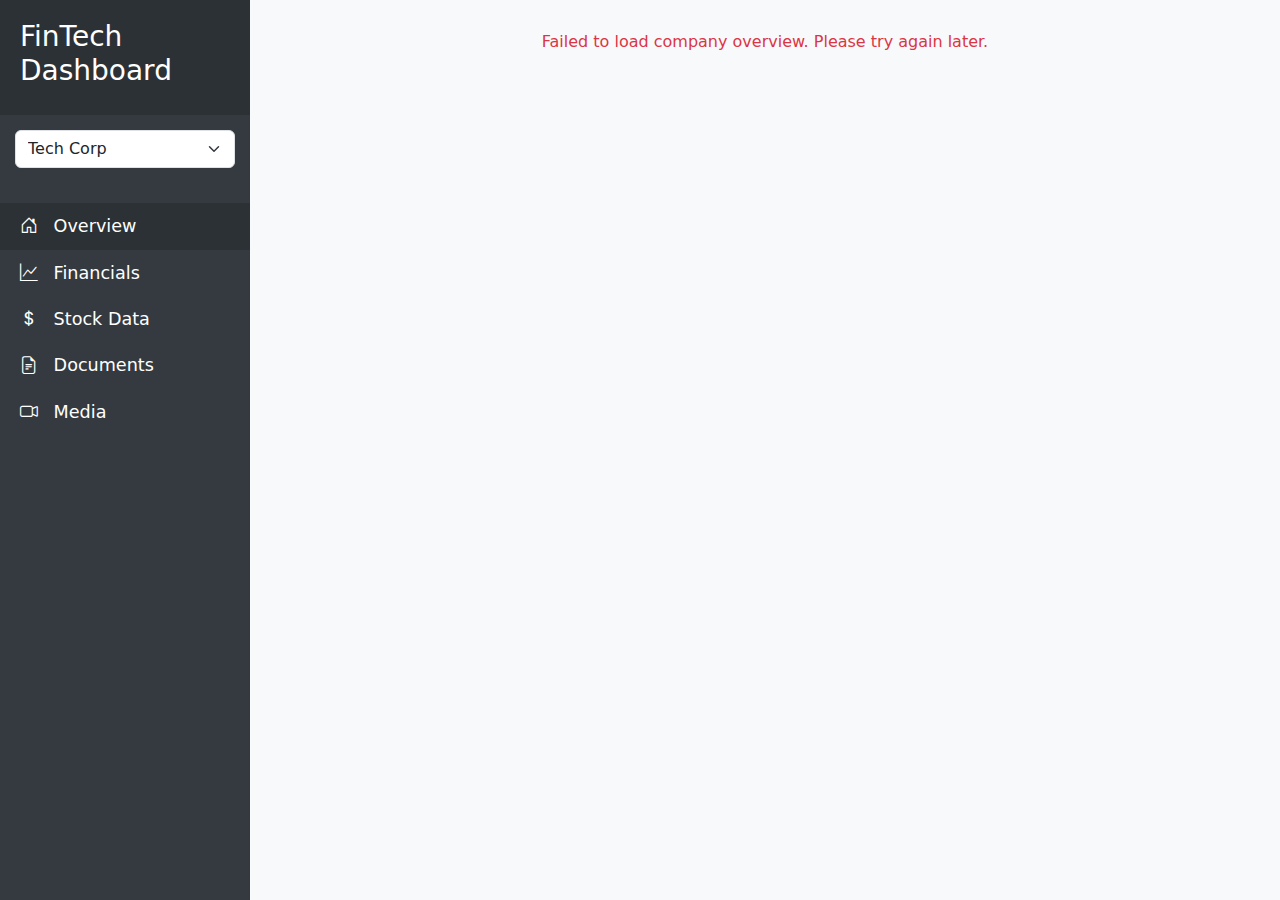
<file: index.html>
<!DOCTYPE html>
<html lang="en">
<head>
    <meta charset="UTF-8">
    <meta name="viewport" content="width=device-width, initial-scale=1.0">
    <title>Financial Data Dashboard</title>
    <link href="https://cdn.jsdelivr.net/npm/bootstrap@5.3.2/dist/css/bootstrap.min.css" rel="stylesheet">
    <link rel="stylesheet" href="https://cdn.jsdelivr.net/npm/bootstrap-icons@1.11.3/font/bootstrap-icons.css">
    <link rel="stylesheet" href="styles.css">
</head>
<body>
    <div class="wrapper">
        <!-- Sidebar -->
        <nav id="sidebar">
            <div class="sidebar-header">
                <h3>FinTech Dashboard</h3>
            </div>
            <div class="company-selector">
                <select id="companySelect" class="form-select">
                    <option value="1">Tech Corp</option>
                    <option value="2">Finance Plus</option>
                    <option value="3">Green Energy Ltd</option>
                </select>
            </div>
            <ul class="list-unstyled components">
                <li class="active">
                    <a href="#" data-section="overview">
                        <i class="bi bi-house-door"></i> Overview
                    </a>
                </li>
                <li>
                    <a href="#" data-section="financials">
                        <i class="bi bi-graph-up"></i> Financials
                    </a>
                </li>
                <li>
                    <a href="#" data-section="stock">
                        <i class="bi bi-currency-dollar"></i> Stock Data
                    </a>
                </li>
                <li>
                    <a href="#" data-section="documents">
                        <i class="bi bi-file-earmark-text"></i> Documents
                    </a>
                </li>
                <li>
                    <a href="#" data-section="media">
                        <i class="bi bi-camera-video"></i> Media
                    </a>
                </li>
            </ul>
        </nav>

        <!-- Page Content -->
        <div id="content">
            <!-- Overview Section -->
            <div id="overview" class="content-section active">
                <h2>Company Overview</h2>
                <div class="overview-content">
                    <div class="company-info card">
                        <!-- Company info will be loaded here -->
                    </div>
                </div>
            </div>

            <!-- Financials Section -->
            <div id="financials" class="content-section">
                <h2>Financial Data</h2>
                <div class="year-selector mb-3">
                    <select id="yearSelect" class="form-select">
                        <option value="2023">2023</option>
                        <option value="2022">2022</option>
                    </select>
                </div>
                <div class="row">
                    <div class="col-md-6">
                        <div class="card">
                            <div class="card-header">
                                <h5>Balance Sheet</h5>
                            </div>
                            <div class="card-body" id="balanceSheetData">
                                <!-- Balance sheet data will be loaded here -->
                            </div>
                        </div>
                    </div>
                    <div class="col-md-6">
                        <div class="card">
                            <div class="card-header">
                                <h5>Profit & Loss</h5>
                            </div>
                            <div class="card-body" id="profitLossData">
                                <!-- P&L data will be loaded here -->
                            </div>
                        </div>
                    </div>
                </div>
                <div class="row mt-3">
                    <div class="col-md-6">
                        <div class="card">
                            <div class="card-header">
                                <h5>Cash Flow</h5>
                            </div>
                            <div class="card-body" id="cashFlowData">
                                <!-- Cash flow data will be loaded here -->
                            </div>
                        </div>
                    </div>
                    <div class="col-md-6">
                        <div class="card">
                            <div class="card-header">
                                <h5>Financial Ratios</h5>
                            </div>
                            <div class="card-body" id="ratiosData">
                                <!-- Ratios data will be loaded here -->
                            </div>
                        </div>
                    </div>
                </div>
            </div>

            <!-- Stock Data Section -->
            <div id="stock" class="content-section">
                <h2>Stock Information</h2>
                <div class="date-selector mb-3">
                    <input type="date" id="dateSelect" class="form-control" value="2023-12-01">
                </div>
                <div class="card">
                    <div class="card-body" id="stockData">
                        <!-- Stock data will be loaded here -->
                    </div>
                </div>
            </div>

            <!-- Documents Section -->
            <div id="documents" class="content-section">
                <h2>Documents</h2>
                <div class="card">
                    <div class="card-body" id="documentsData">
                        <!-- Documents will be loaded here -->
                    </div>
                </div>
            </div>

            <!-- Media Section -->
            <div id="media" class="content-section">
                <h2>Media</h2>
                <div class="card">
                    <div class="card-body" id="mediaData">
                        <!-- Media will be loaded here -->
                    </div>
                </div>
            </div>
        </div>
    </div>

    <script src="https://cdn.jsdelivr.net/npm/bootstrap@5.3.2/dist/js/bootstrap.bundle.min.js"></script>
    <script src="app.js"></script>
</body>
</html>
</file>
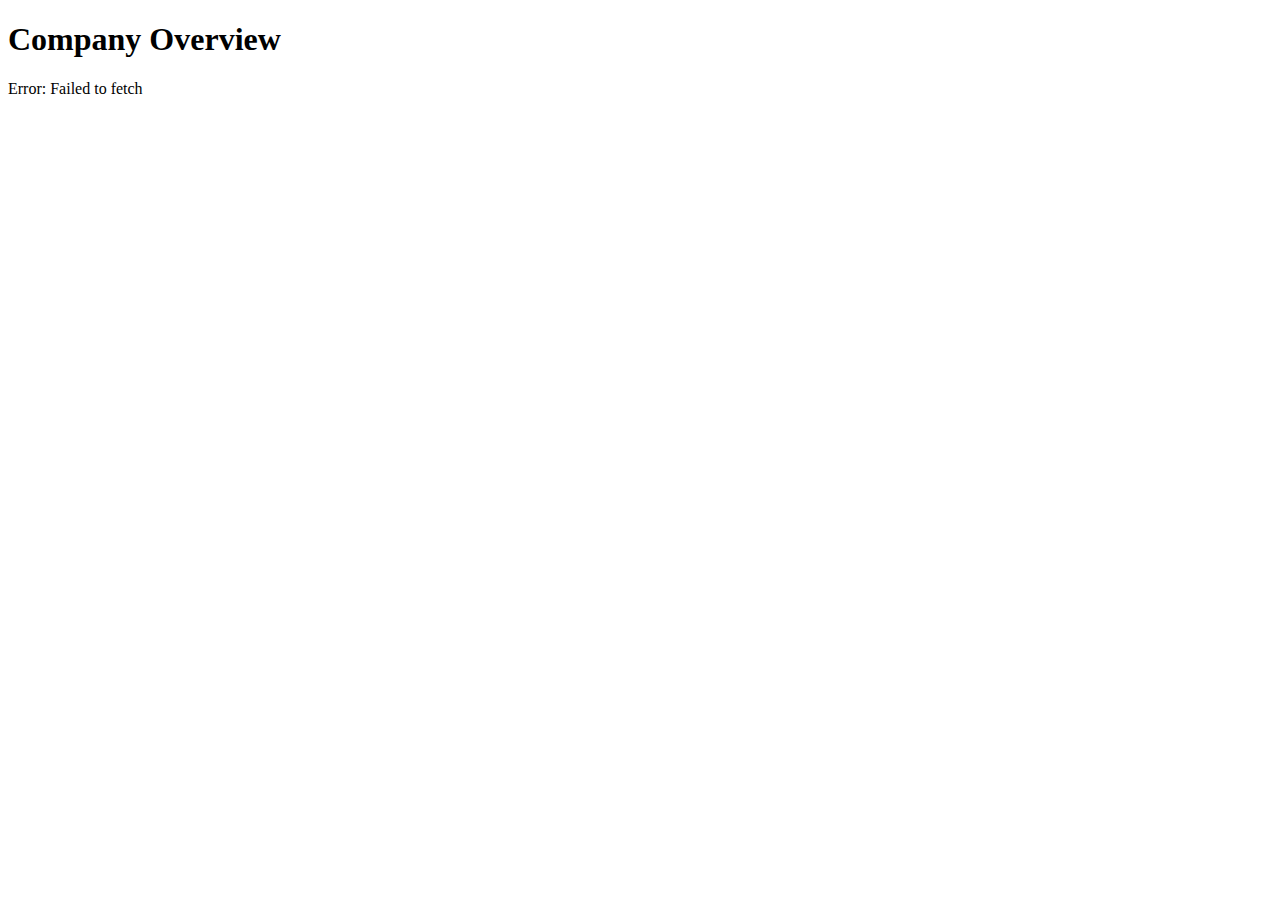
<file: apis/overview.html>
<!DOCTYPE html>
<html lang="en">
<head>
    <meta charset="UTF-8">
    <meta name="viewport" content="width=device-width, initial-scale=1.0">
    <title>Company Overview</title>
</head>
<body>
    <h1>Company Overview</h1>
    <div id="company-data">
        <p>Loading...</p>
    </div>

    <script>
        // Fetch data from the API
        fetch('http://localhost/financial-data/apis/overview.php?company_id=1')
            .then(response => response.json())
            .then(data => {
                const container = document.getElementById('company-data');
                
                if (data.error) {
                    container.innerHTML = `<p>${data.error}</p>`;
                } else {
                    container.innerHTML = `
                        <h2>${data.name}</h2>
                        <p>Sector: ${data.sector}</p>
                        <p>Market Cap: ${data.market_cap}</p>
                        <img src="${data.logo_url}" alt="${data.name} Logo" style="max-width: 200px;">
                    `;
                }
            })
            .catch(error => {
                document.getElementById('company-data').innerHTML = `<p>Error: ${error.message}</p>`;
            });
    </script>
</body>
</html>
</file>
<file: styles.css>
.wrapper {
    display: flex;
    width: 100%;
}

#sidebar {
    min-width: 250px;
    max-width: 250px;
    min-height: 100vh;
    background: #343a40;
    color: #fff;
    transition: all 0.3s;
}

#sidebar .sidebar-header {
    padding: 20px;
    background: #2c3136;
}

#sidebar ul.components {
    padding: 20px 0;
}

#sidebar ul li a {
    padding: 10px 20px;
    font-size: 1.1em;
    display: block;
    color: #fff;
    text-decoration: none;
}

#sidebar ul li a:hover {
    background: #2c3136;
}

#sidebar ul li.active > a {
    background: #2c3136;
}

.company-selector {
    padding: 15px;
}

#content {
    width: 100%;
    padding: 20px;
    min-height: 100vh;
    transition: all 0.3s;
    background: #f8f9fa;
}

.content-section {
    display: none;
}

.content-section.active {
    display: block;
}

.card {
    margin-bottom: 20px;
    box-shadow: 0 0.125rem 0.25rem rgba(0, 0, 0, 0.075);
}

.card-header {
    background-color: #f8f9fa;
    border-bottom: 1px solid rgba(0,0,0,.125);
}

.overview-content {
    display: grid;
    gap: 20px;
}

.bi {
    margin-right: 10px;
}

.table-responsive {
    margin-top: 15px;
}

.loading {
    text-align: center;
    padding: 20px;
}

.error {
    color: #dc3545;
    padding: 10px;
    text-align: center;
}
</file>
